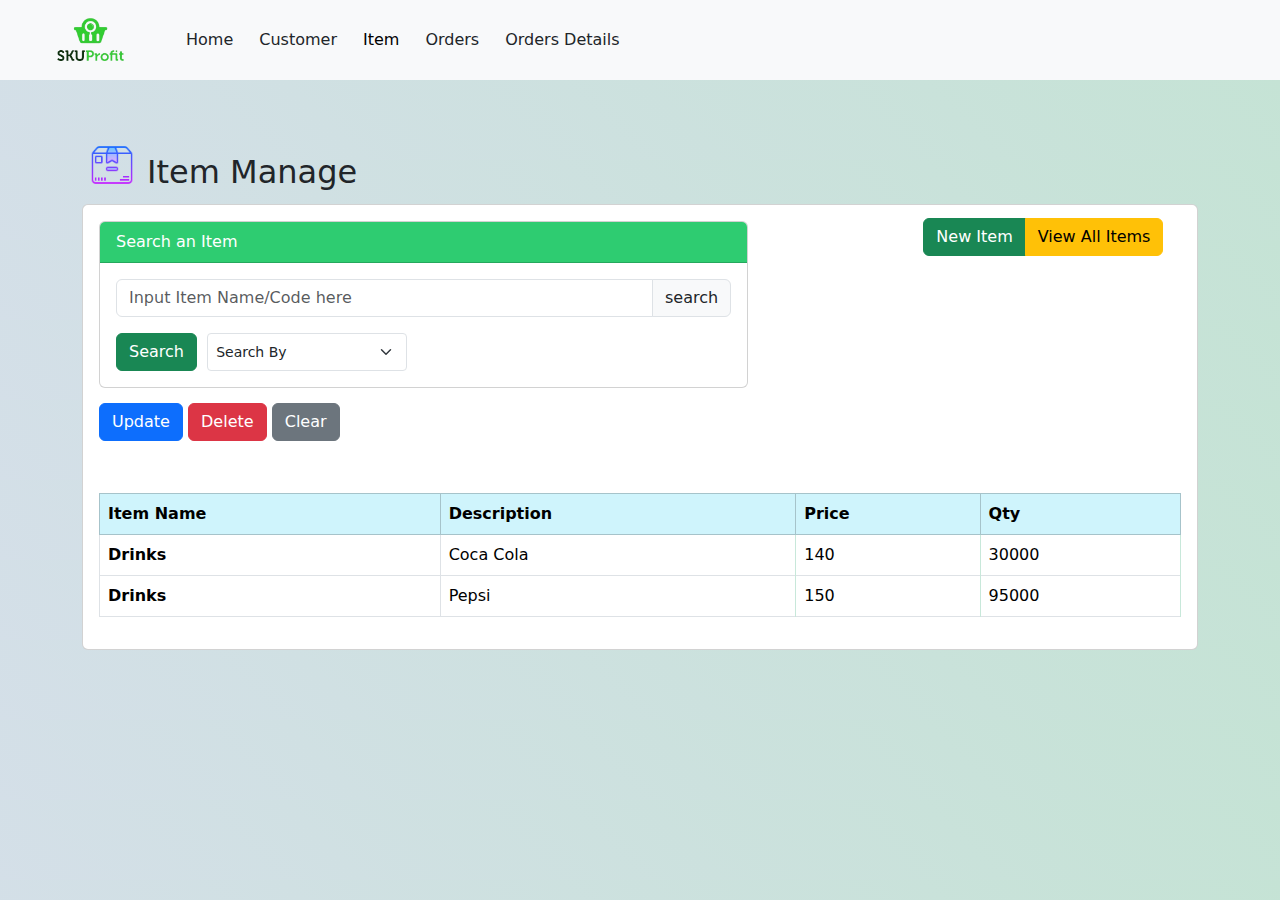
<file: BootStrap-POS/item/item.html>
<!DOCTYPE html>
<html lang="en">
<head>
    <meta charset="UTF-8">
    <title>ItemManage</title>
    <link rel="stylesheet" href="item.css">
    <link href="https://cdn.jsdelivr.net/npm/bootstrap@5.3.3/dist/css/bootstrap.min.css" rel="stylesheet"
          integrity="sha384-QWTKZyjpPEjISv5WaRU9OFeRpok6YctnYmDr5pNlyT2bRjXh0JMhjY6hW+ALEwIH"
          crossorigin="anonymous">
</head>
<body>
<nav class="navbar navbar-expand-lg bg-body-tertiary">
    <div class="container-fluid">
        <a class="navbar-brand" href="#">
            <img src="../assets/icons/logoo.png" alt="Bootstrap" width="60" height="60">
        </a>
        <div class="collapse navbar-collapse" id="navbarNav">
            <ul class="navbar-nav">
                <li class="nav-item">
                    <a class="nav-link" aria-current="page" href="../index.html">Home</a>
                </li>
                <li class="nav-item">
                    <a class="nav-link" href="../manageCustomer/customer.html">Customer</a>
                </li>
                <li class="nav-item">
                    <a class="nav-link active" href="#">Item</a>
                </li>
                <li class="nav-item">
                    <a class="nav-link" href="../placeOrder/order.html">Orders</a>
                </li>
                <li class="nav-item">
                    <a class="nav-link" id="order_details_nav" href="../placeOrder/orderDetails.html">Orders Details</a>
                </li>
            </ul>
        </div>
    </div>
</nav>
<section class="container">
    <div id="formInfo">
        <img src="../assets/icons/icons8-item-64.png" id= "itemManageIcon" alt="Bootstrap" width="50" height="50">
        <h2>Item Manage</h2>
    </div>
    <div class="card mainDiv">
        <div class="card-body management-card">

            <!-- Search Item div-->
            <div class="card searchItemCard">
                <div class="card-header" id="searchItemCardTitle">
                    Search an Item
                </div>
                <div class="card-body">
                    <div class="input-group mb-3">
                        <input type="text" class="form-control" placeholder="Input Item Name/Code here" aria-label="Recipient's itemname" aria-describedby="basic-addon2">
                        <span class="input-group-text" id="basic-addon2">search</span>
                    </div>
                    <div id="searchBtnDiv">
                        <a href="#" class="btn btn-success">Search</a>&nbsp;&nbsp;
                        <select class="form-select form-select-sm" id="cmbSearchBy" aria-label="Small select example">
                            <option selected>Search By</option>
                            <option value="1">Name</option>
                            <option value="2">Item Code</option>
                        </select>
                    </div>
                </div>
            </div>

            <div id="crudBtn">
                <button type="button" class="btn btn-primary" data-bs-toggle="modal"  data-bs-target="#update-item-modal">Update</button>
                <button type="button" class="btn btn-danger" data-bs-toggle="modal"  data-bs-target="#delete-item-modal">Delete</button>
                <button type="button" class="btn btn-secondary">Clear</button>
            </div>
            <div class="btn-group saveViewBtns" role="group" aria-label="Basic mixed styles example">
                <button type="button" class="btn btn-success" data-bs-toggle="modal"  data-bs-target="#save-item-modal">New Item</button>
                <button type="button" class="btn btn-warning">View All Items</button>
            </div>

            <!-- Table-->
            <table class="table table-bordered table-hover">
                <thead>
                <tr class="table-info">
                    <th scope="col">Item Name</th>
                    <th scope="col">Description</th>
                    <th scope="col">Price</th>
                    <th scope="col">Qty</th>
                </tr>
                </thead>
                <tbody>
                <tr>
                    <th scope="row">Drinks</th>
                    <td>Coca Cola</td>
                    <td>140</td>
                    <td>30000</td>
                </tr>
                <tr>
                    <th scope="row">Drinks</th>
                    <td>Pepsi</td>
                    <td>150</td>
                    <td>95000</td>
                </tr>
                </tbody>
            </table>
        </div>
    </div>
</section>
<!--modal for save Item-->
<div class="modal" tabindex="-1" id="save-item-modal">
    <div class="modal-dialog">
        <div class="modal-content">
            <div class="modal-header">
                <h5 class="modal-title">Save Item</h5>
                <button type="button" class="btn-close" data-bs-dismiss="modal" aria-label="Close"></button>
            </div>
            <div class="card saveModalCard">
                <div class="card-header">
                    Item manage / save
                </div>
                <div class="card-body save-item-card">
                    <div class="mb-3 item-code">
                        <label for="saveItemIdField" class="form-label">Item Code</label>
                        <input class="form-control" type="text" value="Item Id" id="saveItemIdField" aria-label="readonly input example" readonly>
                    </div>
                    <div class="mb-3 itemname">
                        <label for="saveItemNameField" class="form-label">Item Name</label>
                        <input type="text" class="form-control" id="saveItemNameField" placeholder="product">
                    </div>
                    <div class="mb-3 itemDescription">
                        <label for="saveItemDescriptionField" class="form-label">Email address</label>
                        <input type="text" class="form-control" id="saveItemDescriptionField" placeholder="description">
                    </div>
                    <div class="mb-3 itemDescription">
                        <label for="saveItemPriceField" class="form-label">Email address</label>
                        <input type="text" class="form-control" id="saveItemPriceField" placeholder="Rs.xxx">
                    </div>
                    <div class="mb-3 itemDescription">
                        <label for="saveItemQtyField" class="form-label">Email address</label>
                        <input type="text" class="form-control" id="saveItemQtyField" placeholder="xxxx">
                    </div>
                </div>
            </div>
            <div class="modal-footer">
                <button type="button" class="btn btn-secondary" data-bs-dismiss="modal">Close</button>
                <button type="submit" class="btn btn-primary">Save changes</button>
            </div>
        </div>
    </div>
</div>
<!--modal for update Item-->
<div class="modal" tabindex="-1" id="update-item-modal">
    <div class="modal-dialog">
        <div class="modal-content">
            <div class="modal-header">
                <h5 class="modal-title">Update Customer</h5>
                <button type="button" class="btn-close" data-bs-dismiss="modal" aria-label="Close"></button>
            </div>
            <div class="card saveModalCard">
                <div class="card-header">
                    Item manage / update
                </div>
                <div class="card-body save-item-card">
                    <div class="mb-3 item-code">
                        <label for="saveItemIdField" class="form-label">Item Code</label>
                        <input class="form-control" type="text" value="Item Id" id="updateItemIdField" aria-label="readonly input example" readonly>
                    </div>
                    <div class="mb-3 itemname">
                        <label for="updateItemNameField" class="form-label">Item Name</label>
                        <input type="text" class="form-control" id="updateItemNameField" placeholder="Rice">
                    </div>
                    <div class="mb-3 itemDescription">
                        <label for="updateItemDescriptionField" class="form-label">Email address</label>
                        <input type="text" class="form-control" id="updateItemDescriptionField" placeholder="description">
                    </div>
                    <div class="mb-3 itemDescription">
                        <label for="updateItemPriceField" class="form-label">Email address</label>
                        <input type="text" class="form-control" id="updateItemPriceField" placeholder="Rs.xxx">
                    </div>
                    <div class="mb-3 itemDescription">
                        <label for="updateItemQtyField" class="form-label">Email address</label>
                        <input type="text" class="form-control" id="updateItemQtyField" placeholder="xxxx">
                    </div>
                </div>
            </div>
            <div class="modal-footer">
                <button type="button" class="btn btn-secondary" data-bs-dismiss="modal">Close</button>
                <button type="submit" class="btn btn-primary">Save changes</button>
            </div>
        </div>
    </div>
</div>
<!--modal for delete Item-->
<div class="modal" tabindex="-1" id="delete-item-modal">
    <div class="modal-dialog">
        <div class="modal-content">
            <div class="modal-header">
                <h5 class="modal-title">Delete Item</h5>
            </div>
            <div class="modal-body">
                <div class="mb-3 item-id">
                    <label for="deleteItemIdField" class="form-label">Item ID</label>
                    <input class="form-control" type="text" value="Item Id" id="deleteItemIdField" aria-label="readonly input example" readonly><br>
                    <p>Warning: Deleting this Item will result in data loss.</p>
                </div>
            </div>
            <div class="modal-footer">
                <button type="button" class="btn btn-secondary" data-bs-dismiss="modal">Close</button>
                <button type="button" class="btn btn-danger">Delete</button>
            </div>
        </div>
    </div>
</div>


<script src="https://cdn.jsdelivr.net/npm/bootstrap@5.3.3/dist/js/bootstrap.bundle.min.js"
        integrity="sha384-YvpcrYf0tY3lHB60NNkmXc5s9fDVZLESaAA55NDzOxhy9GkcIdslK1eN7N6jIeHz"
        crossorigin="anonymous"></script>
</body>
</html>
</file>
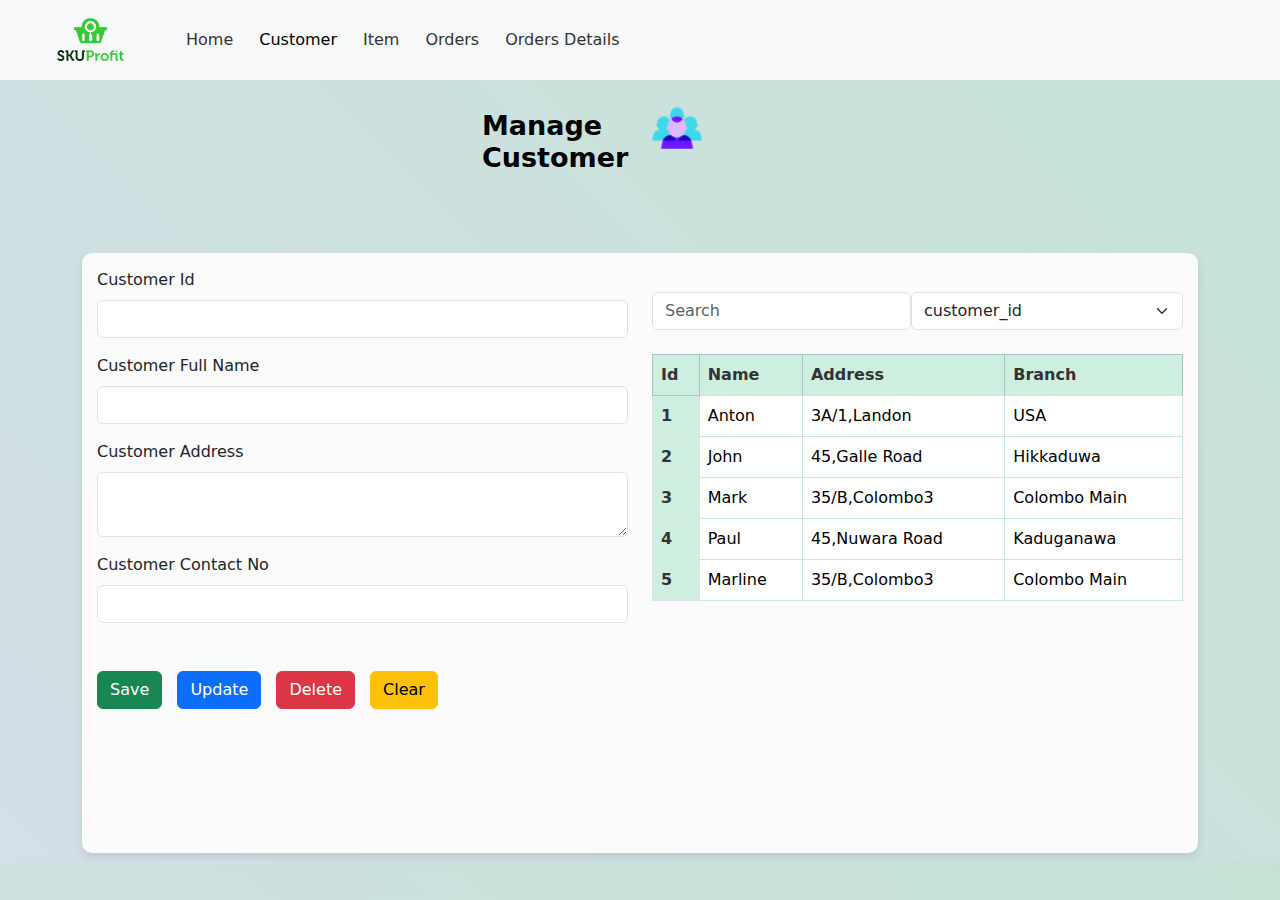
<file: BootStrap-POS/manageCustomer/customer.html>
<!DOCTYPE html>
<html lang="en">
<head>
  <meta charset="UTF-8">
  <meta name="viewport" content="width=device-width, initial-scale=1.0">
  <meta http-equiv="X-UA-Compatible" content="ie=edge">
  <meta name="Description" content="Manage Customer Page"/>
  <title>CustomerManage</title>
  <link rel="stylesheet" href="customer.css">
  <link href="https://cdn.jsdelivr.net/npm/bootstrap@5.3.3/dist/css/bootstrap.min.css" rel="stylesheet"
        integrity="sha384-QWTKZyjpPEjISv5WaRU9OFeRpok6YctnYmDr5pNlyT2bRjXh0JMhjY6hW+ALEwIH"
        crossorigin="anonymous">
</head>
<body>
<nav class="navbar navbar-expand-lg bg-body-tertiary">
  <div class="container-fluid">
    <a class="navbar-brand" href="#">
      <img src="../assets/icons/logoo.png" alt="Bootstrap" width="60" height="60">
    </a>
    <div class="collapse navbar-collapse" id="navbarNav">
      <ul class="navbar-nav">
        <li class="nav-item">
          <a class="nav-link" aria-current="page" href="../index.html">Home</a>
        </li>
        <li class="nav-item">
          <a class="nav-link active" href="">Customer</a>
        </li>
        <li class="nav-item">
          <a class="nav-link" href="../item/item.html">Item</a>
        </li>
        <li class="nav-item">
          <a class="nav-link" href="../placeOrder/order.html">Orders</a>
        </li>
        <li class="nav-item">
          <a class="nav-link" id="order_details_nav" href="../placeOrder/orderDetails.html">Orders Details</a>
        </li>
      </ul>
    </div>
  </div>
</nav>
<!-- customer section -->
<section id="customer">
  <div class="container">
    <div class="row mb-3">
      <div  class="col">
        <h3 class="header">Manage Customer</h3>
      </div>
      <div class="col">
        <img src="../assets/icons/icons8-customers-48.png" alt="Bootstrap" width="50" height="50">
      </div>
    </div>
    <div class="order_container">
      <div class="row">
        <div class="col col-lg-6 col-md-12 col-sm-12 col-12">
          <form>
            <div class="mb-3">
              <label for="customerId" class="form-label">Customer Id</label>
              <input type="text" class="form-control" id="customerId">
            </div>
            <div class="mb-3">
              <label for="fullname" class="form-label">Customer Full Name</label>
              <input type="text" class="form-control" id="fullname">
            </div>
            <div class="mb-3">
              <label for="address" class="form-label">Customer Address</label>
              <textarea class="form-control" id="address" style="height: 65px"></textarea>
            </div>
            <div class="mb-3">
              <label for="contact" class="form-label">Customer Contact No</label>
              <input type="text" class="form-control" id="contact">
            </div>
            <div id="customer_btn" class="mt-5">
              <button type="button" class="btn btn-success">Save</button>
              <button type="button" class="btn btn-primary">Update</button>
              <button type="button" class="btn btn-danger">Delete</button>
              <button type="reset" class="btn btn-warning">Clear</button>
            </div>
          </form>
        </div>

        <div class="col col-lg-6 col-md-12 col-sm-12 col-12">
          <div id="customer_search" class="search mb-4 mt-4 d-flex flex-row align-items-end">
            <i class="fa-solid fa-magnifying-glass"></i>
            <input type="search" class="form-control" placeholder="Search">
            <select class="form-select" aria-label="Default select example">
              <option selected>customer_id</option>
              <option>name</option>
              <option>address</option>
              <option>salary</option>
            </select>
          </div>
          <table class="table table-bordered table-hover">
            <thead>
            <tr class="table-info">
              <th scope="col">Id</th>
              <th scope="col">Name</th>
              <th scope="col">Address</th>
              <th scope="col">Branch</th>
            </tr>
            </thead>
            <tbody>
            <tr>
              <th scope="row">1</th>
              <td>Anton</td>
              <td>3A/1,Landon</td>
              <td>USA</td>
            </tr>
            <tr>
              <th scope="row">2</th>
              <td>John</td>
              <td>45,Galle Road</td>
              <td> Hikkaduwa</td>
            </tr>
            <tr>
              <th scope="row">3</th>
              <td> Mark</td>
              <td>35/B,Colombo3</td>
              <td>Colombo Main</td>
            </tr>
            <tr>
              <th scope="row">4</th>
              <td>Paul</td>
              <td>45,Nuwara Road</td>
              <td> Kaduganawa</td>
            </tr>
            <tr>
              <th scope="row">5</th>
              <td>Marline</td>
              <td>35/B,Colombo3</td>
              <td>Colombo Main</td>
            </tr>
            </tbody>
          </table>
        </div>
        </div>
      </div>
    </div>
</section>


<script src="https://cdn.jsdelivr.net/npm/bootstrap@5.3.3/dist/js/bootstrap.bundle.min.js"
        integrity="sha384-YvpcrYf0tY3lHB60NNkmXc5s9fDVZLESaAA55NDzOxhy9GkcIdslK1eN7N6jIeHz"
        crossorigin="anonymous"></script>
</body>
</html>
</file>
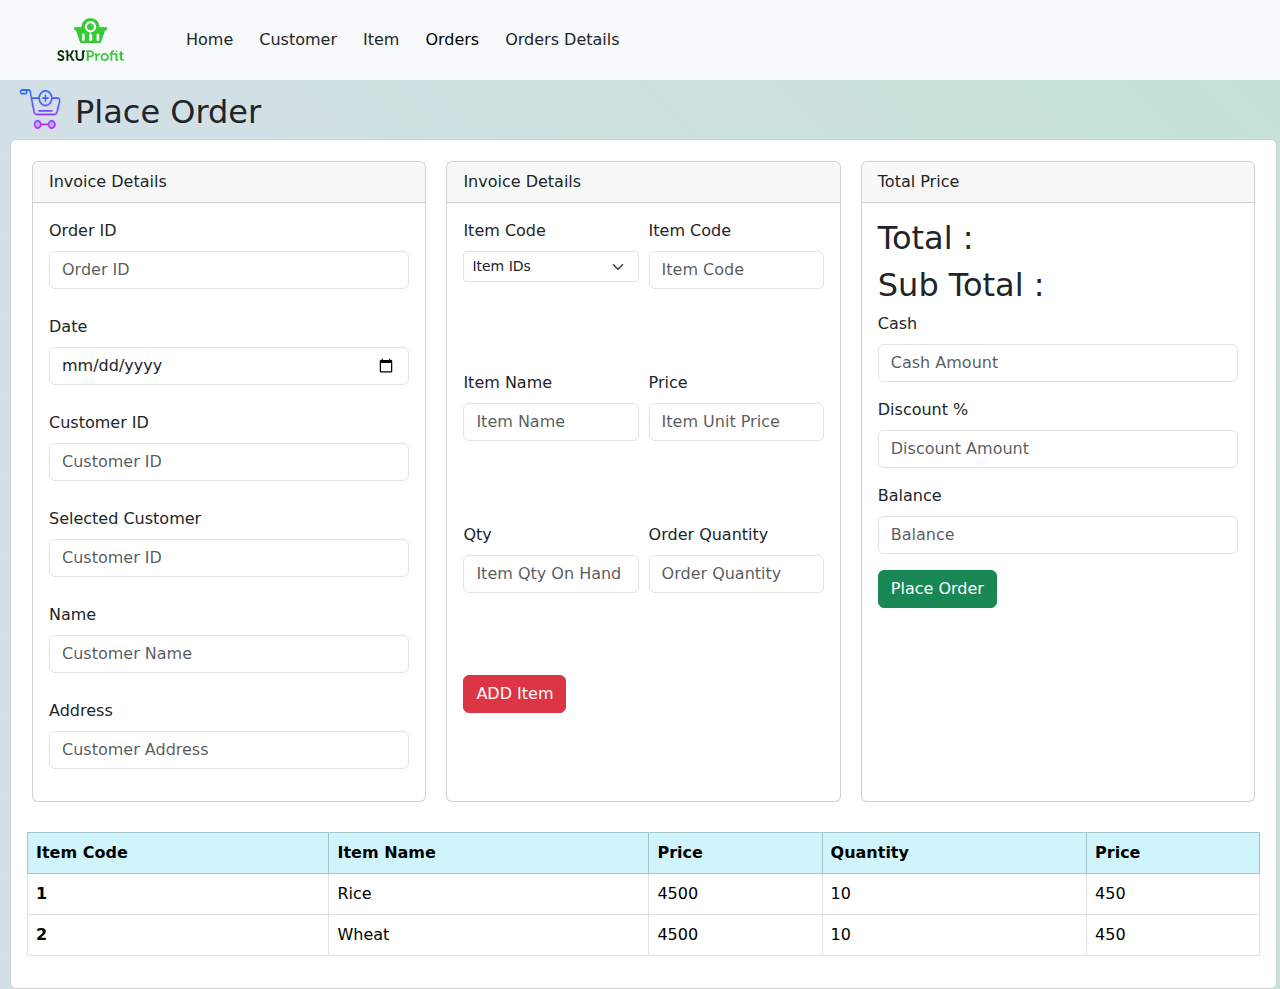
<file: BootStrap-POS/placeOrder/order.html>
<!DOCTYPE html>
<html lang="en">
<head>
    <meta charset="UTF-8">
    <title>Order</title>
    <link rel="stylesheet" href="Order.css">
    <link href="https://cdn.jsdelivr.net/npm/bootstrap@5.3.3/dist/css/bootstrap.min.css" rel="stylesheet"
          integrity="sha384-QWTKZyjpPEjISv5WaRU9OFeRpok6YctnYmDr5pNlyT2bRjXh0JMhjY6hW+ALEwIH"
          crossorigin="anonymous">
</head>
<body>
<nav class="navbar navbar-expand-lg bg-body-tertiary">
    <div class="container-fluid">
        <a class="navbar-brand" href="#">
            <img src="../assets/icons/logoo.png" alt="Bootstrap" width="60" height="60">
        </a>
        <div class="collapse navbar-collapse" id="navbarNav">
            <ul class="navbar-nav">
                <li class="nav-item">
                    <a class="nav-link" aria-current="page" href="../index.html">Home</a>
                </li>
                <li class="nav-item">
                    <a class="nav-link" href="../manageCustomer/customer.html">Customer</a>
                </li>
                <li class="nav-item">
                    <a class="nav-link" href="../item/item.html">Item</a>
                </li>
                <li class="nav-item">
                    <a class="nav-link  active" href="#">Orders</a>
                </li>
                <li class="nav-item">
                    <a class="nav-link" id="order_details_nav" href="../placeOrder/orderDetails.html">Orders Details</a>
                </li>
            </ul>
        </div>
    </div>
</nav>
<section id="main-section">
    <div id="formInfo">
        <img src="../assets/icons/icons8-order-64.png" id= "placeOrderIcon" alt="Bootstrap" width="50" height="58">
        <h2>Place Order</h2>
    </div>
    <div class="card">
        <div class="card-body">
            <div class="grid-container">
                <!-- Invoice Details div-->
                <div class="card searchCustomerCard">
                    <div class="card-header" id="searchInvoiceDetailsTitle">
                        Invoice Details
                    </div>
                    <div class="card-body invoiceDetailsInputs">
                        <div class="mb-3">
                            <label for="orderID" class="form-label">Order ID</label>
                            <input type="text" class="form-control" id="orderID" placeholder="Order ID">
                        </div>
                        <div class="mb-3">
                            <label for="date" class="form-label">Date</label>
                            <input type="date" class="form-control" id="date" placeholder="Date">
                        </div>
                        <div class="mb-3">
                            <label for="customerIdSelect" class="form-label">Customer ID</label>
                            <input type="text" class="form-control" id="customerIdSelect" placeholder="Customer ID">
                        </div>
                        <div class="mb-3">
                            <label for="customerId" class="form-label">Selected Customer</label>
                            <input type="text" class="form-control" id="customerId" placeholder="Customer ID">
                        </div>
                        <div class="mb-3">
                            <label for="name" class="form-label">Name</label>
                            <input type="text" class="form-control" id="name" placeholder="Customer Name">
                        </div>
                        <div class="mb-3">
                            <label for="address" class="form-label">Address</label>
                            <input type="text" class="form-control" id="address" placeholder="Customer Address">
                        </div>

                    </div>
                </div>
                <!--Item Details div-->
                <div class="card searchCustomerCard">
                    <div class="card-header" id="searchCustomerCardTitle">
                        Invoice Details
                    </div>
                    <div class="card-body itemDetailsInputs">
                        <div id="searchItemId">
                            <label for="itemID" class="form-label">Item Code</label>
                            <select class="form-select form-select-sm" id="itemID" aria-label="Small select example">
                                <option selected>Item IDs</option>
                                <option value="1">I001</option>
                                <option value="2">I002</option>
                                <option value="3">I003</option>
                            </select>
                        </div>
                        <div class="mb-3">
                            <label for="itemCode" class="form-label">Item Code</label>
                            <input type="text" class="form-control" id="itemCode" placeholder="Item Code">
                        </div>
                        <div class="mb-3">
                            <label for="itemName" class="form-label">Item Name</label>
                            <input type="text" class="form-control" id="itemName" placeholder="Item Name">
                        </div>
                        <div class="mb-3">
                            <label for="itemPrice" class="form-label">Price</label>
                            <input type="text" class="form-control" id="itemPrice" placeholder="Item Unit Price">
                        </div>
                        <div class="mb-3">
                            <label for="itemQty" class="form-label">Qty</label>
                            <input type="text" class="form-control" id="itemQty" placeholder="Item Qty On Hand">
                        </div>
                        <div class="mb-3">
                            <label for="orderQty" class="form-label">Order Quantity</label>
                            <input type="text" class="form-control" id="orderQty" placeholder="Order Quantity">
                        </div>
                        <div class="mb-3">
                            <button type="button" class="btn btn-danger" data-bs-toggle="modal"  data-bs-target="#add-item-modal">ADD Item</button>
                        </div>
                    </div>
                </div>
                <!--Order Price summery div-->
                <div class="card searchCustomerCard">
                    <div class="card-header" id="OrderPriceCardTitle">
                        Total Price
                    </div>
                    <div class="card-body">
                        <div id="totalPriceDiv">
                            <h2>Total : </h2>
                            <h2></h2>
                        </div>
                        <div id="subTotalPriceDiv">
                            <h2>Sub Total : </h2>
                            <h2></h2>
                        </div>
                        <div class="mb-3">
                            <label for="cash" class="form-label">Cash</label>
                            <input type="text" class="form-control" id="cash" placeholder="Cash Amount">
                        </div>
                        <div class="mb-3">
                            <label for="discount" class="form-label">Discount %</label>
                            <input type="number" class="form-control" id="discount" placeholder="Discount Amount">
                        </div>
                        <div class="mb-3">
                            <label for="balance" class="form-label">Balance</label>
                            <input type="text" class="form-control" id="balance" placeholder="Balance">
                        </div>
                        <div class="mb-3">
                            <button type="button" class="btn btn-success" data-bs-toggle="modal"  data-bs-target="#place-order-modal">Place Order</button>
                        </div>
                    </div>
                </div>
            </div>
            <!-- Order details table-->
            <table class="table table-bordered table-hover">
                <thead>
                <tr class="table-info">
                    <th scope="col">Item Code</th>
                    <th scope="col">Item Name</th>
                    <th scope="col">Price</th>
                    <th scope="col">Quantity</th>
                    <th scope="col">Price</th>
                </tr>
                </thead>
                <tbody>
                <tr>
                    <th scope="row">1</th>
                    <td>Rice</td>
                    <td>4500</td>
                    <td>10</td>
                    <td>450</td>
                </tr>
                <tr>
                    <th scope="row">2</th>
                    <td>Wheat</td>
                    <td>4500</td>
                    <td>10</td>
                    <td>450</td>
                </tr>
                </tbody>
            </table>
        </div>
    </div>
    </div>
</section>
<!--Add Item Modal-->
<div class="modal" tabindex="-1" id="add-item-modal">
    <div class="modal-dialog">
        <div class="modal-content">
            <div class="modal-header">
                <h5 class="modal-title">Add Item</h5>
                <button type="button" class="btn-close" data-bs-dismiss="modal" aria-label="Close"></button>
            </div>
            <div class="modal-body">
                <p>Confirme Your Action to Add Item</p>
                <p>Item Code : <span id="itemCodeSpan"></span></p>
                <p>Item Name : <span id="itemNameSpan"></span></p>
                <p>Item Price : <span id="itemPriceSpan"></span></p>
                <p>Item Quantity : <span id="itemQtySpan"></span></p>
            </div>
            <div class="modal-footer">
                <button type="button" class="btn btn-secondary" data-bs-dismiss="modal">Close</button>
                <button type="button" class="btn btn-primary">Add Item</button>
            </div>
        </div>

    </div>
</div>
<!--Place Order Modal-->
<div class="modal" tabindex="-1" id="place-order-modal">
    <div class="modal-dialog">
        <div class="modal-content">
            <div class="modal-header">
                <h5 class="modal-title">Add Item</h5>
                <button type="button" class="btn-close" data-bs-dismiss="modal" aria-label="Close"></button>
            </div>
            <div class="modal-body">
                <h6>Confirm your Action to Place your Order</h6><br>
                <p>Customer Name : <span id="orderCustomerNameSpan"></span></p>
                <p>Item Code : <span id="orderItemCodeSpan"></span></p>
                <p>Item Name : <span id="orderItemNameSpan"></span></p>
                <p>Item Price : <span id="orderItemPriceSpan"></span></p>
                <p>Item Quantity : <span id="OrderItemQtySpan"></span></p><br>
                <p>Total Amount : <span id="totalAmountSpan"></span></p>
                <p>Cash Amount : <span id="cashAmountSpan"></span></p>
                <p>Discount Amount : <span id="discountAmountSpan"></span></p>
            </div>
            <div class="modal-footer">
                <button type="button" class="btn btn-secondary" data-bs-dismiss="modal">Close</button>
                <button type="button" class="btn btn-primary">Add Item</button>
            </div>
        </div>
    </div>
</div>
<script src="https://cdn.jsdelivr.net/npm/bootstrap@5.3.3/dist/js/bootstrap.bundle.min.js"
        integrity="sha384-YvpcrYf0tY3lHB60NNkmXc5s9fDVZLESaAA55NDzOxhy9GkcIdslK1eN7N6jIeHz"
        crossorigin="anonymous"></script>
</body>
</html>
</file>
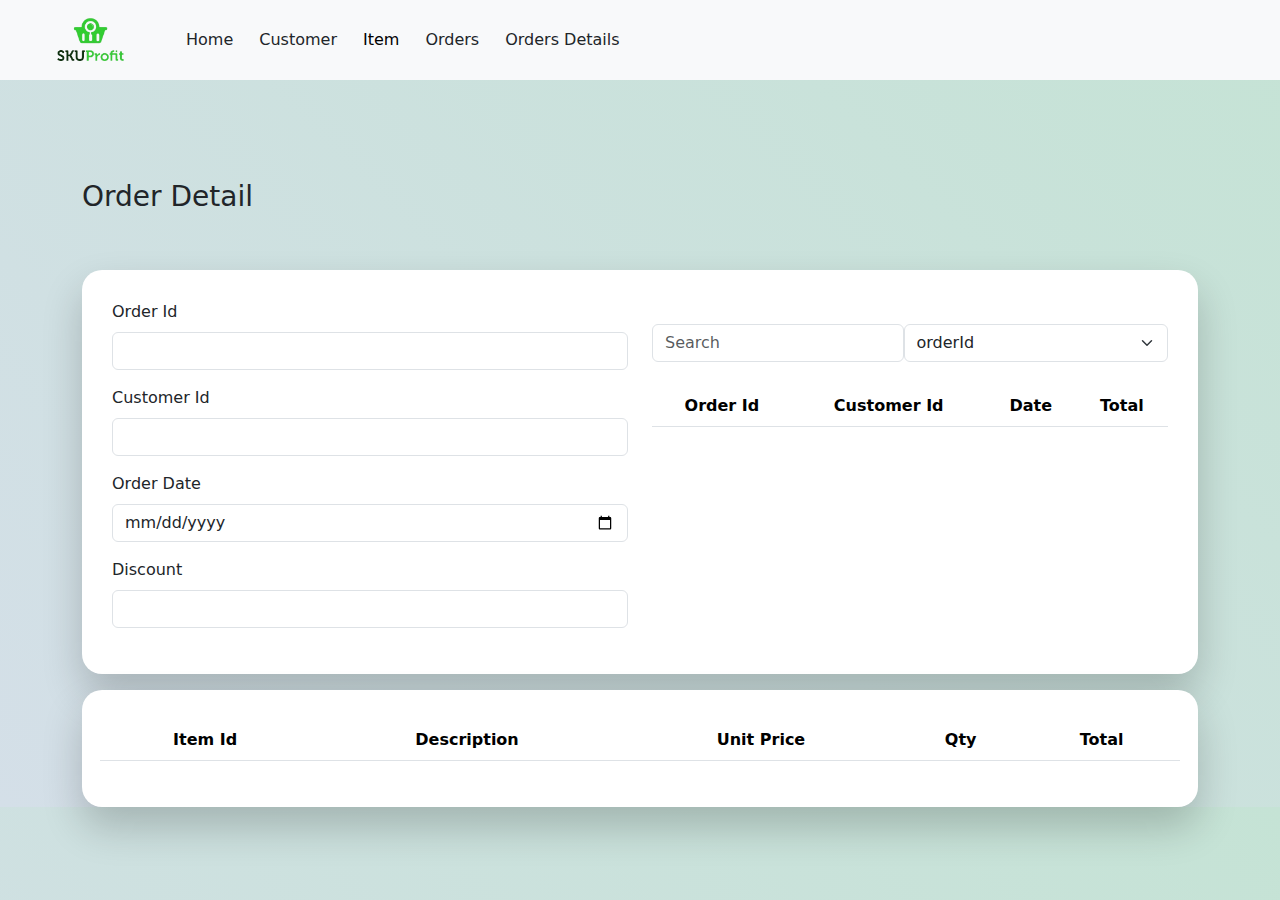
<file: BootStrap-POS/placeOrder/orderDetails.html>
<!DOCTYPE html>
<html lang="en">
<head>
    <meta charset="UTF-8">
    <title>Order Details</title>
    <link rel="stylesheet" href="orderDetails.css">
    <link rel="stylesheet" href="https://cdnjs.cloudflare.com/ajax/libs/font-awesome/6.4.2/css/all.min.css">
    <link href="https://cdn.jsdelivr.net/npm/bootstrap@5.3.3/dist/css/bootstrap.min.css" rel="stylesheet" integrity="sha384-QWTKZyjpPEjISv5WaRU9OFeRpok6YctnYmDr5pNlyT2bRjXh0JMhjY6hW+ALEwIH" crossorigin="anonymous">
</head>
<body>
<header>
    <nav class="navbar navbar-expand-lg bg-body-tertiary">
        <div class="container-fluid">
            <a class="navbar-brand" href="#">
                <img src="../assets/icons/logoo.png" alt="Bootstrap" width="60" height="60">
            </a>
            <div class="collapse navbar-collapse" id="navbarNav">
                <ul class="navbar-nav">
                    <li class="nav-item">
                        <a class="nav-link" aria-current="page" href="../index.html">Home</a>
                    </li>
                    <li class="nav-item">
                        <a class="nav-link" href="../manageCustomer/customer.html">Customer</a>
                    </li>
                    <li class="nav-item">
                        <a class="nav-link active" href="#">Item</a>
                    </li>
                    <li class="nav-item">
                        <a class="nav-link" href="../placeOrder/order.html">Orders</a>
                    </li>
                    <li class="nav-item">
                        <a class="nav-link" id="order_details_nav" href="../placeOrder/orderDetails.html">Orders Details</a>
                    </li>
                </ul>
            </div>
        </div>
    </nav>
</header>

<main>
    <!-- order details section -->
    <section id="order_details">
        <div class="container">
            <div class="row mb-5">
                <div class="col">
                    <h3 class="header">Order Detail</h3>
                </div>
            </div>
            <div class="order_container">
                <div class="row">
                    <div class="col col-lg-6 col-md-12 col-sm-12 col-12">
                        <form>
                            <div class="mb-3">
                                <label for="order_detail_id" class="form-label">Order Id</label>
                                <input type="text" class="form-control" id="order_detail_id">
                            </div>
                            <div class="mb-3">
                                <label for="order_detail_customer_id" class="form-label">Customer Id</label>
                                <input type="text" class="form-control" id="order_detail_customer_id">
                            </div>
                            <div class="mb-3">
                                <label for="order_details_date" class="form-label">Order Date</label>
                                <input type="date" class="form-control" id="order_details_date">
                            </div>
                            <div class="mb-3">
                                <label for="order_details_discount" class="form-label">Discount</label>
                                <input type="text" class="form-control" id="order_details_discount">
                            </div>
                        </form>
                    </div>

                    <div class="col col-lg-6 col-md-12 col-sm-12 col-12">
                        <div id="order_detail_search" class="search mb-4 mt-4 d-flex flex-row align-items-end">
                            <input type="search" class="form-control" placeholder="Search">
                            <select class="form-select" aria-label="Default select example">
                                <option selected>orderId</option>
                                <option>customerId</option>
                            </select>
                        </div>
                        <table class="table table-hover">
                            <thead>
                            <tr>
                                <th scope="col">Order Id</th>
                                <th scope="col">Customer Id</th>
                                <th scope="col">Date</th>
                                <th scope="col">Total</th>
                            </tr>
                            </thead>
                            <tbody></tbody>
                        </table>
                    </div>
                </div>
            </div>

            <div class="order_container mt-3">
                <div class="row">
                    <table class="table table-hover">
                        <thead>
                        <tr>
                            <th scope="col">Item Id</th>
                            <th scope="col">Description</th>
                            <th scope="col">Unit Price</th>
                            <th scope="col">Qty</th>
                            <th scope="col">Total</th>
                        </tr>
                        </thead>
                        <tbody></tbody>
                    </table>
                </div>
            </div>
        </div>
    </section>
</main>

</body>
</html>
</file>
<file: BootStrap-POS/item/item.css>
body{
    background:linear-gradient(45deg, #d4dfe8, #c5e3d5) ;
}
.container {
    position: absolute;
    top: 100px;
    left: 0;
    right: 0;
    bottom: 0;
    margin: auto;
    width: 70%;
    height: 80%;
}

#formInfo {
    display: flex;
}

#formInfo > h2 {
    margin-top: 13px;
    margin-left: 10px;
}

#formInfo > img {
    margin-left: 5px;
}

.mainDiv {
    position: absolute;
    top: 5px;
    width: 100%;
    height: 100%;
}

.searchItemCard {
    width: 60%;
    margin-bottom: 15px;
}

#searchItemCardTitle {
    background: #2ecc71;
    color: white;
}

#searchBtnDiv {
    display: flex;
}

#searchBtnDiv > select {
    width: 200px;
}

#crudBtn {
    margin-top: 10px;
    margin-bottom: 10px;
}

.saveViewBtns {
    position: relative;
}

#customer_btn button {
    margin-right: 10px;
}

.saveViewBtns {
    position: absolute;
    top: -235px;
    left: 76%;
    margin: 2px;
}



.table {
    width: 100%;
    border-collapse: collapse;

}
.table td {
    border: 1px solid #c8e8da;
    padding: 8px;
}
.table-info th {
    background-color: #ceeee0;
    color: #333;
    font-weight: bold;
}
 .table tr:nth-child(even) {
    background-color: #f9f9f9;
}

.table tr:hover {
    background-color: #f2f2f2;
}


@media (max-width: 1000px) {
    .btn-group.saveViewBtns {
        left: 0;
        top: 0;
        margin-bottom: 10px;
    }
}

.btn-primary {
    border-color: #007bff; /* Blue */
}

.btn-danger {
    border-color: #dc3545; /* Red */
}

.btn-secondary {
    border-color: #6c757d; /* Gray */
}

.btn-success {
    border-color: #28a745; /* Green */
}

.btn-warning {
    border-color: #ffc107; /* Yellow */
}

.btn:active {
    box-shadow: none; /* Remove the default box-shadow */
}

.btn-primary:active {
    border-color: #0056b3; /* Darker blue */
}

.btn-danger:active {
    border-color: #bd2130; /* Darker red */
}

.btn-secondary:active {
    border-color: #545b62; /* Darker gray */
}

.btn-success:active {
    border-color: #218838; /* Darker green */
}

.btn-warning:active {
    border-color: #d39e00; /* Darker yellow */
}
.navbar {
    position: fixed;
    top: 0;
    width: 100%;
    z-index: 1000;
    background-color: var(--primary);
    padding: 10px 20px; /* Adjust padding */
    height: 80px; /* Adjust height */
}

.navbar-brand img {
    width: 150px; /* Adjust logo size */
    height: 150px; /* Adjust logo size */
}

.navbar-nav .nav-link {
    color: var(--font-color);
    padding: 10px; /* Adjust padding */
    margin-right: 10px; /* Adjust spacing between links */
}
</file>
<file: BootStrap-POS/manageCustomer/customer.css>
:root {
    --primary: #FFEECC;
    --font-color: #333;
    --accent-color: green;
    --font-head: black;
}
body {
    background: linear-gradient(45deg, #d4dfe8, #c5e3d5);
}

.order_container {
    background-color: #fcfbfb;
    padding: 15px;
    border-radius: 10px;
    box-shadow: 0 4px 8px rgba(0, 0, 0, 0.1);
    margin-top: 70px;
    margin-bottom: 10px;
    height: 600px;
}

.navbar {
    position: fixed;
    top: 0;
    width: 100%;
    z-index: 1000;
    background-color: var(--primary);
    padding: 10px 20px; /* Adjust padding */
    height: 80px; /* Adjust height */
}

.navbar-brand img {
    width: 150px; /* Adjust logo size */
    height: 150px; /* Adjust logo size */
}

.navbar-nav .nav-link {
    color: var(--font-color);
    padding: 10px; /* Adjust padding */
    margin-right: 10px; /* Adjust spacing between links */
}
.header {
    color: var(--font-head);
    font-weight: bold;
    font-size: 27px;
    margin-left: 400px;
    margin-top: 30px;
}

.col img {
    margin-top: 23px;
}

/* Media query for medium-sized screens */
@media (max-width: 768px) {
    .header {
        font-size: 1.5em; /* Decrease font size for smaller screens */
        margin-left: 0; /* Reset margin for smaller screens */
        text-align: center; /* Center-align the header */
        margin-top: 20px; /* Adjust top margin */
    }
    .col img {
        margin-top: 20px; /* Adjust top margin for smaller screens */
    }
    .order_container {
        margin-top: 50px; /* Adjust top margin for smaller screens */
    }
}
/* Media query for small-sized screens */
@media (max-width: 576px) {
    .header {
        font-size: 1.2em; /* Decrease font size for smaller screens */
    }

    .col img {
        margin-top: 15px; /* Further adjust top margin for smaller screens */
    }
}

/* Media query for extra small-sized screens */
@media (max-width: 400px) {
    .header {
        font-size: 1em; /* Decrease font size for extra small screens */
    }

    .col img {
        margin-top: 10px; /* Further adjust top margin for extra small screens */
    }
}

#customer table {
    width: 100%;
    border-collapse: collapse;

}
#customer td {
    border: 1px solid #c8e8da;
    padding: 8px;
}

#customer th {
    background-color: #ceeee0;
    color: #333;
    font-weight: bold;
}

#customer tr:nth-child(even) {
    background-color: #f9f9f9;
}

#customer tr:hover {
    background-color: #f2f2f2;
}
#customer_btn button {
    margin-right: 10px;
}

.btn-primary {
    border-color: #007bff; /* Blue */
}

.btn-danger {
    border-color: #dc3545; /* Red */
}

.btn-secondary {
    border-color: #6c757d; /* Gray */
}

.btn-success {
    border-color: #28a745; /* Green */
}

.btn-warning {
    border-color: #ffc107; /* Yellow */
}

.btn:active {
    box-shadow: none; /* Remove the default box-shadow */
}

.btn-primary:active {
    border-color: #0056b3; /* Darker blue */
}

.btn-danger:active {
    border-color: #bd2130; /* Darker red */
}

.btn-secondary:active {
    border-color: #545b62; /* Darker gray */
}

.btn-success:active {
    border-color: #218838; /* Darker green */
}

.btn-warning:hover {
    border-color: #d39e00; /* Darker yellow */
    color: white;
}
</file>
<file: BootStrap-POS/placeOrder/Order.css>
body {
    background:linear-gradient(45deg, #d4dfe8, #c5e3d5) ;
}
.container{
    position: absolute;
    top: 100px;
    left: 0;
    right: 0;
    bottom: 0;
    margin: auto;

    width: 70%;
    height: 80%;
}
#main-section{

    position: absolute;
    top: 70px;
    width: 99%;
    margin: 10px;
}
#formInfo{
    display: flex;
}
#formInfo>h2{
    margin-top: 13px;
    margin-left: 10px;
}
#formInfo>img{
    margin-left: 5px;
}
.grid-container {
    display: grid;
    grid-template-columns: repeat(auto-fit, minmax(300px, 1fr));
    margin: 5px;
    gap: 20px;
}
.invoiceDetailsInputs {
    display: grid;
    grid-template-columns: repeat(auto-fit, minmax(200px, 1fr));
    gap: 10px;
}

.invoiceDetailsInputs>div {
    margin-bottom: 15px;
}

@media (max-width: 768px) {
    .invoiceDetailsInputs {
        grid-template-columns: repeat(auto-fit, minmax(150px, 1fr));
    }
}
.itemDetailsInputs {
    display: grid;
    grid-template-columns: repeat(2, 1fr);
    gap: 10px;
}

.mb-3 {
    margin-bottom: 15px;
}

@media (max-width: 768px) {
    .itemDetailsInputs {
        grid-template-columns: repeat(auto-fit, minmax(150px, 1fr));
    }
}
table{
    margin-top: 30px;}

    .navbar {
        position: fixed;
        top: 0;
        width: 100%;
        z-index: 1000;
        background-color: var(--primary);
        padding: 10px 20px; /* Adjust padding */
        height: 80px; /* Adjust height */
    }

    .navbar-brand img {
        width: 150px; /* Adjust logo size */
        height: 150px; /* Adjust logo size */
    }

    .navbar-nav .nav-link {
        color: var(--font-color);
        padding: 10px; /* Adjust padding */
        margin-right: 10px; /* Adjust spacing between links */
    }
</file>
<file: BootStrap-POS/placeOrder/orderDetails.css>
body{
    background:linear-gradient(45deg, #d4dfe8, #c5e3d5) ;
}
.order_container{
    background: #ffffff;
    padding: 30px;
    border-radius: 20px;
    box-shadow: 0 20px 40px 0 rgba(0, 0, 0, 0.2);
}

.order_container .container .row .col div{
    margin: 15px;
}

.order_container .container h4{
    color: var(--font-color);
}

.cart_btn{
    background: var(--accent-color);
    color: #ffffff;
    border: none;
    padding: 10px 20px 10px 20px;
    border-radius: 10px;
    margin-top: 30px;
}

.cart_remove{
    background: #ef233c;
    color: #ffffff;
    border: none;
    border-radius: 8px;
    padding: 3px 15px 3px 15px;
}

.cart_remove:hover{
    opacity: 0.7;
}

.order_btn{
    background: var(--primary);
    color: #ffffff;
    border: none;
    padding: 10px 20px 10px 20px;
    border-radius: 10px;
}

@media all and (max-width: 992px) {
    .chart-card div{
        width: 300px;
    }
}

@media all and (max-width: 768px) {
    section{
        height: 150vh;
    }

    .chart-card div{
        width: 450px;
    }

    .image-class{
        display: none;
    }

    .active-page:after{
        width: 0;
    }
}

@media all and (max-width: 576px) {
    .chart-card{
        display: none;
    }
}
.header{
    color: var(--font-color);
    margin-top: 100px;
}

th[scope = 'col']{
    background: var(--accent-color);
    color: #ffffff;
    text-align: center;
}

th[scope = 'col']:first-child{
    border-radius: 15px 0 0 15px;
}

th[scope = 'col']:last-child{
    border-radius: 0 15px 15px 0;
}.navbar {
     position: fixed;
     top: 0;
     width: 100%;
     z-index: 1000;
     background-color: var(--primary);
     padding: 10px 20px; /* Adjust padding */
     height: 80px; /* Adjust height */
 }

.navbar-brand img {
    width: 150px; /* Adjust logo size */
    height: 150px; /* Adjust logo size */
}

.navbar-nav .nav-link {
    color: var(--font-color);
    padding: 10px; /* Adjust padding */
    margin-right: 10px; /* Adjust spacing between links */
}
</file>
